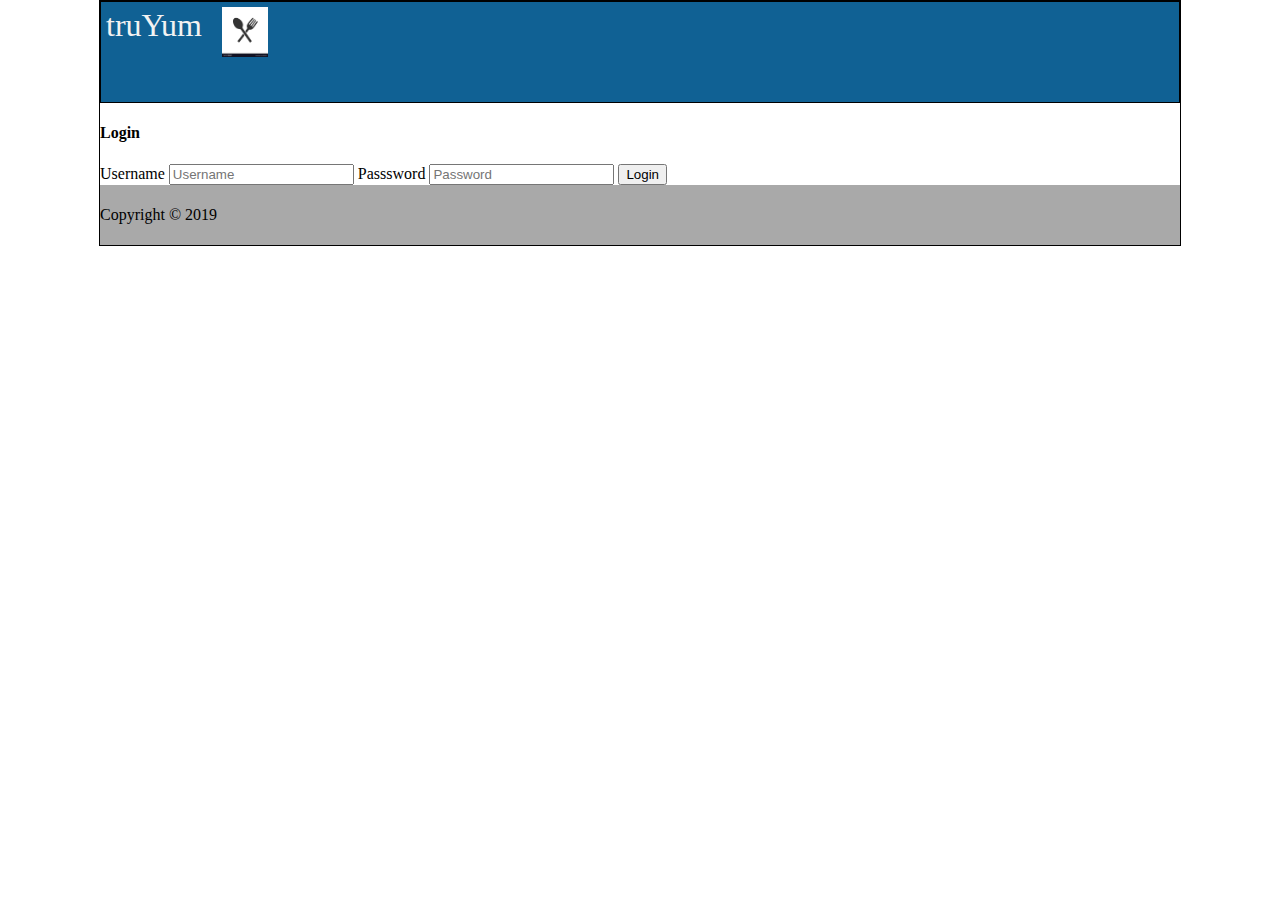
<file: Index.html>
<!DOCTYPE html>
<html>
	<head>
		<meta charset="UTF-8" />
		<meta name="viewport" content="width=90px ,initial-scale=1.0">
		<title>Login</title>
		<link rel="stylesheet" href="style/style.css">
		
		<script src="js/script.js" type="text/javascript"> </script>
		


	</head>
	<body>
	<form>
	<section>
	<nav>
		<div class="header-text">truYum</div>
			<div><img src="images\download.png" />
			
		
	</nav>
	

<div class="content" id="result">
<h4 >
Login
</h4>
<label for="name">Username</label>
<input type="text" id="user-name" name="user" placeholder="Username"/>
<label for="password">Passsword</label>
<input type="password" id="pass" name="pass" placeholder="Password"/>

<input type="button" id="submit" value="Login" onclick="displayLogin();" > 



</div>	
	</section>
		<div id="footer">
		<footer><p>Copyright &copy; 2019</p></footer>
		</footer>
		</div>
		
		</form>
	</body>

</html>
</file>
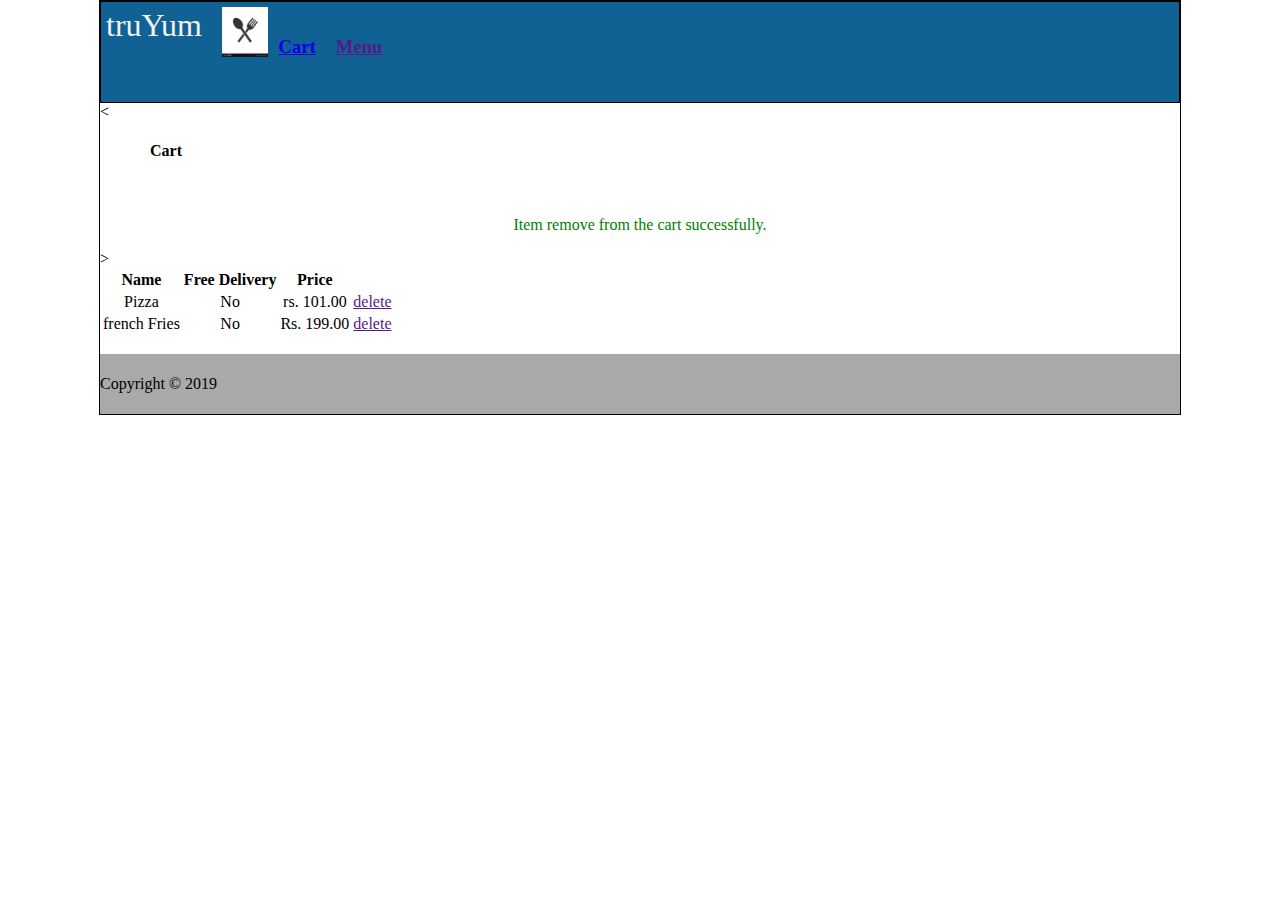
<file: cart-notification.html>
<!DOCTYPE html>
<html>
	<head>
		<meta charset="UTF-8" />
		<meta name="viewport" content="width=90px ,initial-scale=1.0">
		<title>cart</title>
		<link rel="stylesheet" href="style/style.css">
		


	</head>
	<body>
	<form>
	<section>
	<nav>
		<div class="header-text">truYum</div>
			<div><img src="images\download.png" />
			<div class="right"><a href=""><h3>Menu</h3></a></div>
			<div class="right"><a href="cart.html"><h3>Cart</h3></a></div>
		
	</nav>
	

<<div class="content">
<h4 style="margin-left: 50px;">
Cart
</h4>
<br>
<center>
    <p style="color: green;">Item remove from the cart successfully.</p>
</center>




<table id="customers">
    <tr>
      <th>Name </th>
      
      <th>Free Delivery</th>
      <th>Price</th>
      <th></th>
    </tr>
    >
    <tr>
        <td>Pizza</td>
       
        <td>No</td>
<td>rs. 101.00</td>  <td><a href="">delete</a>
</td>
    </tr>
    <tr>
        <td>french Fries</td>
    
        <td>No</td>
        <td>Rs. 199.00</td>  <td><a href="">delete</a>
        </td>
    </tr>
    
    
  </table>
  <br>
</div>
	
	</section>
		<div id="footer">
		<footer><p>Copyright &copy; 2019</p></footer>
		</footer>
		
		</form>
	</body>

</html>
</file>
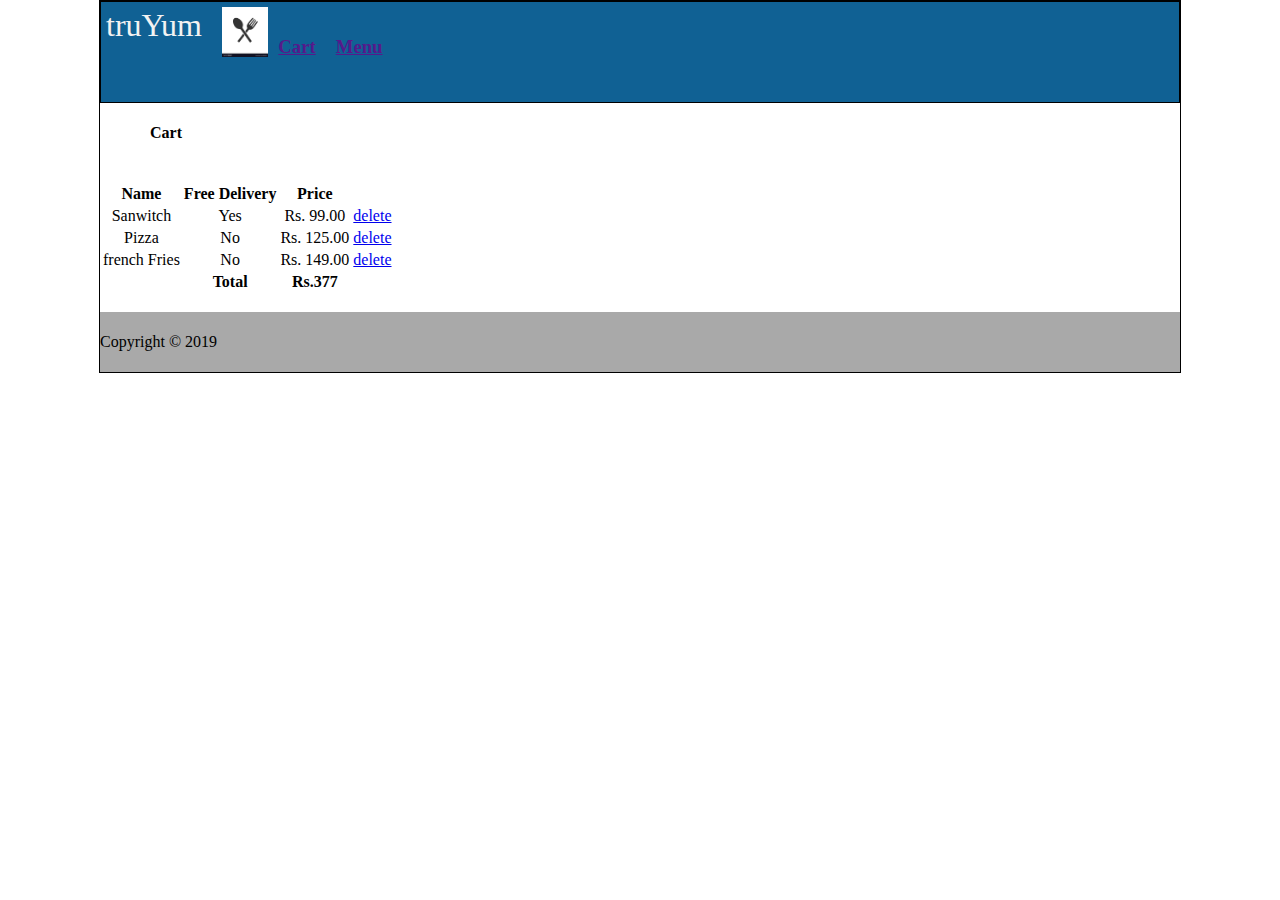
<file: cart.html>
<!DOCTYPE html>
<html>
	<head>
		<meta charset="UTF-8" />
		<meta name="viewport" content="width=90px ,initial-scale=1.0">
		<title>cart</title>
		<link rel="stylesheet" href="style/style.css">


	</head>
	<body>
	<form>
	<section>
	<nav>
		<div class="header-text">truYum</div>
			<div><img src="images\download.png" />
			<div class="right"><a href=""><h3>Menu</h3></a></div>
			<div class="right"><a href=""><h3>Cart</h3></a></div>
		
	</nav>
	
	
<div class="content">
<h4 style="margin-left: 50px;">
Cart
</h4>
<br>





<table id="customers">
    <tr>
      <th>Name </th>
      
      <th>Free Delivery</th>
      <th>Price</th>
      <th></th>
    </tr>
    <tr>
      <td>Sanwitch</td>
      
      <td>Yes</td>
   <td>Rs. 99.00</td>
   <td><a href="cart-notification.html">delete</a>
   </td>
    </tr>
    <tr>
        <td>Pizza</td>
       
        <td>No</td>
<td>Rs. 125.00</td>  <td><a href="cart-notification.html">delete</a>
</td>
    </tr>
    <tr>
        <td>french Fries</td>
    
        <td>No</td>
        <td>Rs. 149.00</td>  <td><a href="cart-notification.html">delete</a>
        </td>
    </tr>
    
    <tr>
        <td></td>
     
      <th>Total</th>
      <th>Rs.377</th>  <td><a href=""></a>
      </td>
    </tr>

  </table>
  <br>
</div>


    

</div>
	
	</section>
		<div id="footer">
		<footer><p>Copyright &copy; 2019</p></footer>
		</footer>
		
		</form>
	</body>

</html>
</file>
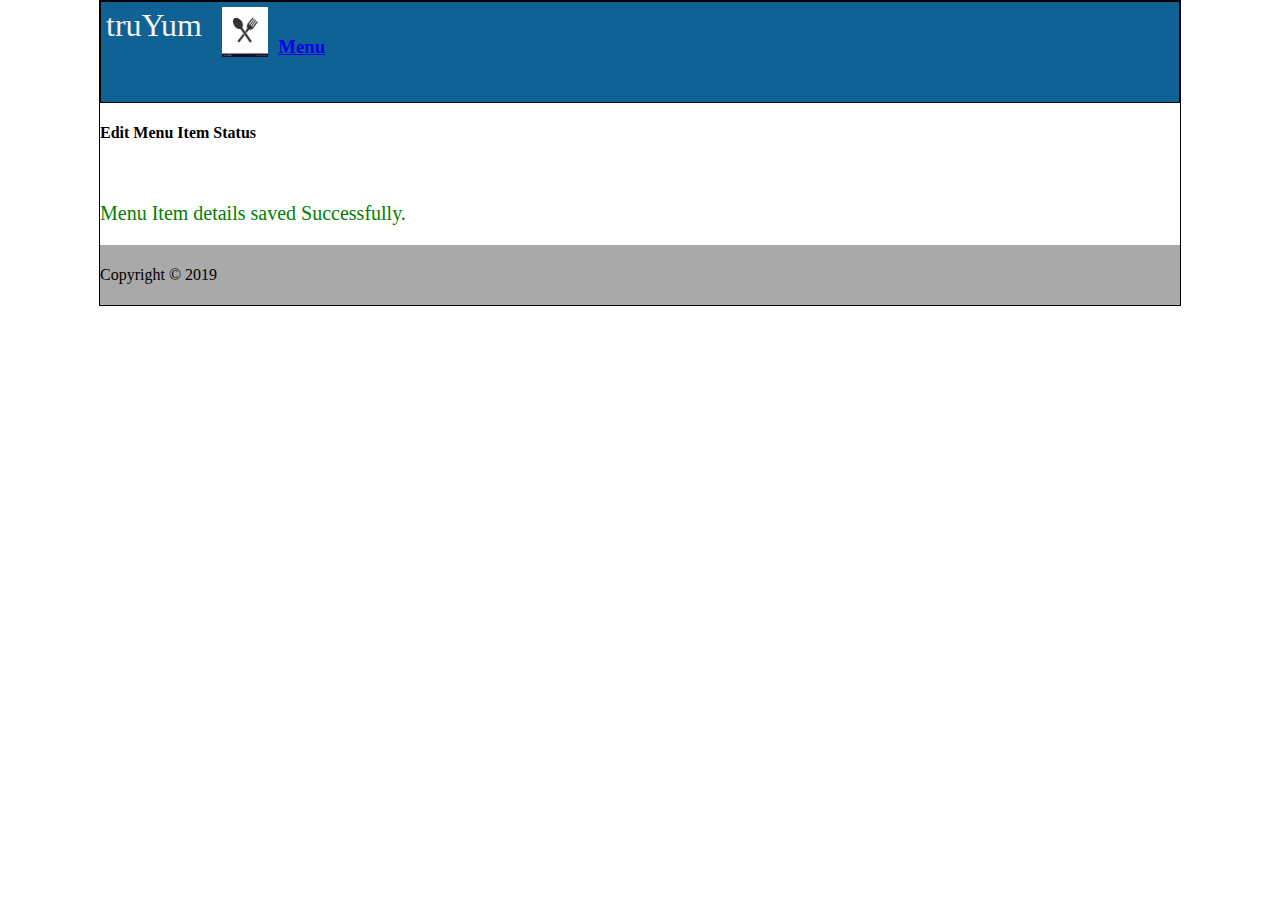
<file: edit-menu-item-status.html>
<!DOCTYPE html>
<html>
	<head>
		<meta charset="UTF-8" />
		<meta name="viewport" content="width=90px ,initial-scale=1.0">
		<title></title>
		<link rel="stylesheet" href="style/style.css">
<link rel="stylesheet" href="style/edit-menu-item-status.css">
	</head>
	<body>
	<form>
	<section>
	<nav>
		<div class="header-text">truYum</div>
			<div><img src="images\download.png" />
			<div class="right"><a href="#"><h3>Menu</h3></a></div>
		
	</nav>
	
<div class="cont">
<h4>
    Edit Menu Item Status
</h4>
<br>
<div class="detail">
<p>
Menu Item details saved Successfully.

</p>
</div>
</div>

	
	</section>
		<div id="footer">
		<footer><p>Copyright &copy; 2019</p></footer>
		</footer>
		
		</form>
	</body>

</html>
</file>
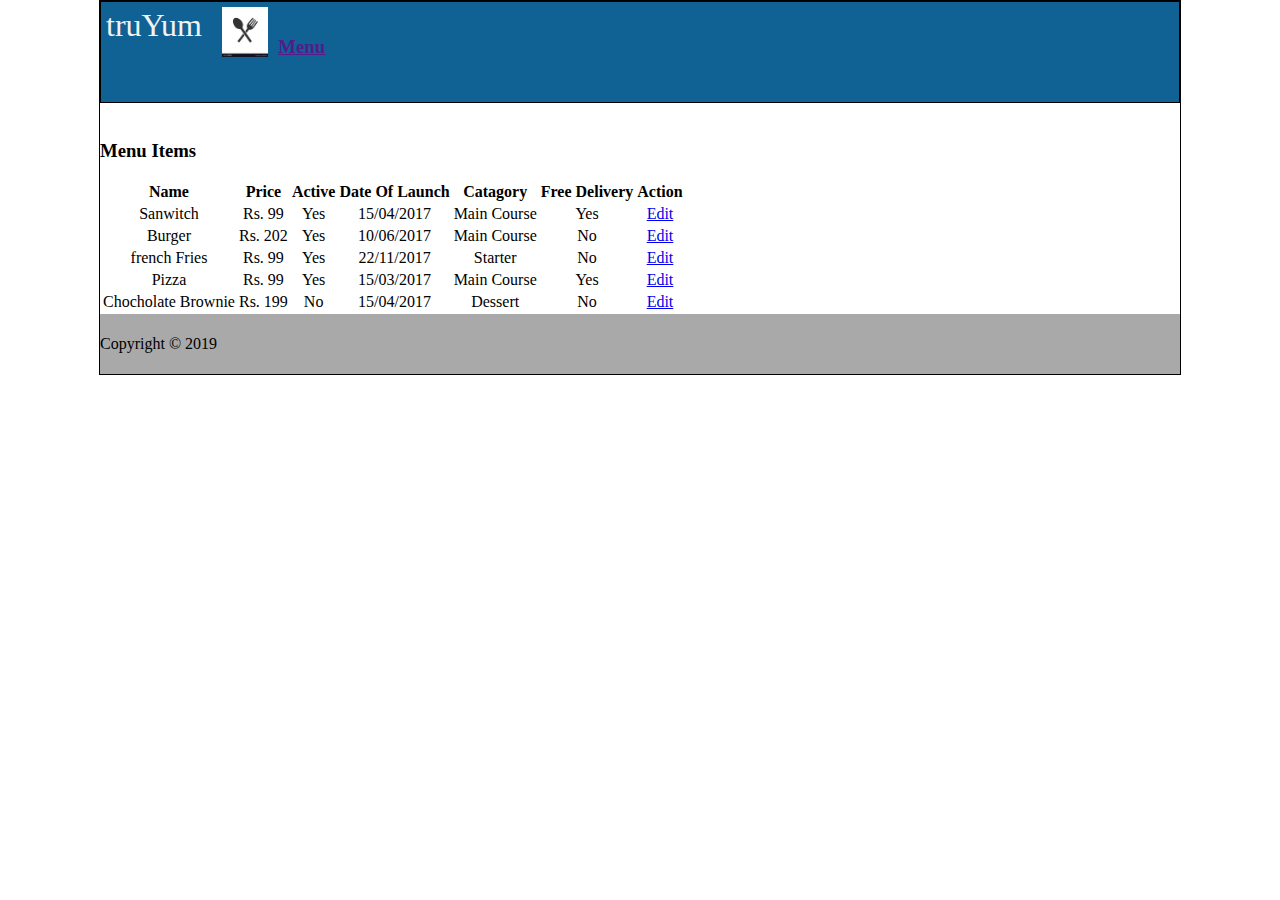
<file: menu-item-list-admin.html>
<!DOCTYPE html>
<html>
	<head>
		<meta charset="UTF-8" />
		<meta name="viewport" content="width=90px ,initial-scale=1.0">
		<title></title>
		<link rel="stylesheet" href="style/style.css">

	</head>
	<body>
	<form>
	<section>
	<nav>
		<div class="header-text">truYum</div>
			<div><img src="images\download.png" />
			<div class="right"><a href=""><h3>Menu</h3></a></div>
		
	</nav>
	
	<div class="menu">
<br>


<h3 text-align"Center">Menu Items</h3>

</div>

<table id="customers">
    <tr>
      <th>Name </th>
      <th>Price</th>
      <th>Active</th>
      <th>Date Of Launch</th>
      <th>Catagory</th>
      <th>Free Delivery</th>
      <th>Action</th>
    </tr>
    <tr>
      <td>Sanwitch</td>
      <td>Rs. 99</td>
      <td>Yes</td>
      <td>15/04/2017</td>
      <td>Main Course</td>
      <td>Yes</td>
      <td><a href="edit-menu-item.html">Edit</a>
          </td>
    </tr>
    <tr>
        <td>Burger</td>
        <td>Rs. 202</td>
        <td>Yes</td>
        <td>10/06/2017</td>
        <td>Main Course</td>
        <td>No</td>
        <td><a href="edit-menu-item.html">Edit</a>
            </td>
    </tr>
    <tr>
        <td>french Fries</td>
        <td>Rs. 99</td>
        <td>Yes</td>
        <td>22/11/2017</td>
        <td>Starter</td>
        <td>No</td>
        <td><a href="edit-menu-item.html">Edit</a>
            </td>
    </tr>
    <tr>
        <td>Pizza</td>
        <td>Rs. 99</td>
        <td>Yes</td>
        <td>15/03/2017</td>
        <td>Main Course</td>
        <td>Yes</td>
        <td><a href="edit-menu-item.html">Edit</a>
            </td>
    </tr>
    <tr>
        <td>Chocholate Brownie</td>
      <td>Rs. 199</td>
      <td>No</td>
      <td>15/04/2017</td>
      <td>Dessert</td>
      <td>No</td>
      <td><a href="edit-menu-item.html">Edit</a>
          </td>
    </tr>

  </table>

	
	</section>
		<div id="footer">
		<footer><p>Copyright &copy; 2019</p></footer>
		</footer>
		
		</form>
	</body>

</html>
</file>
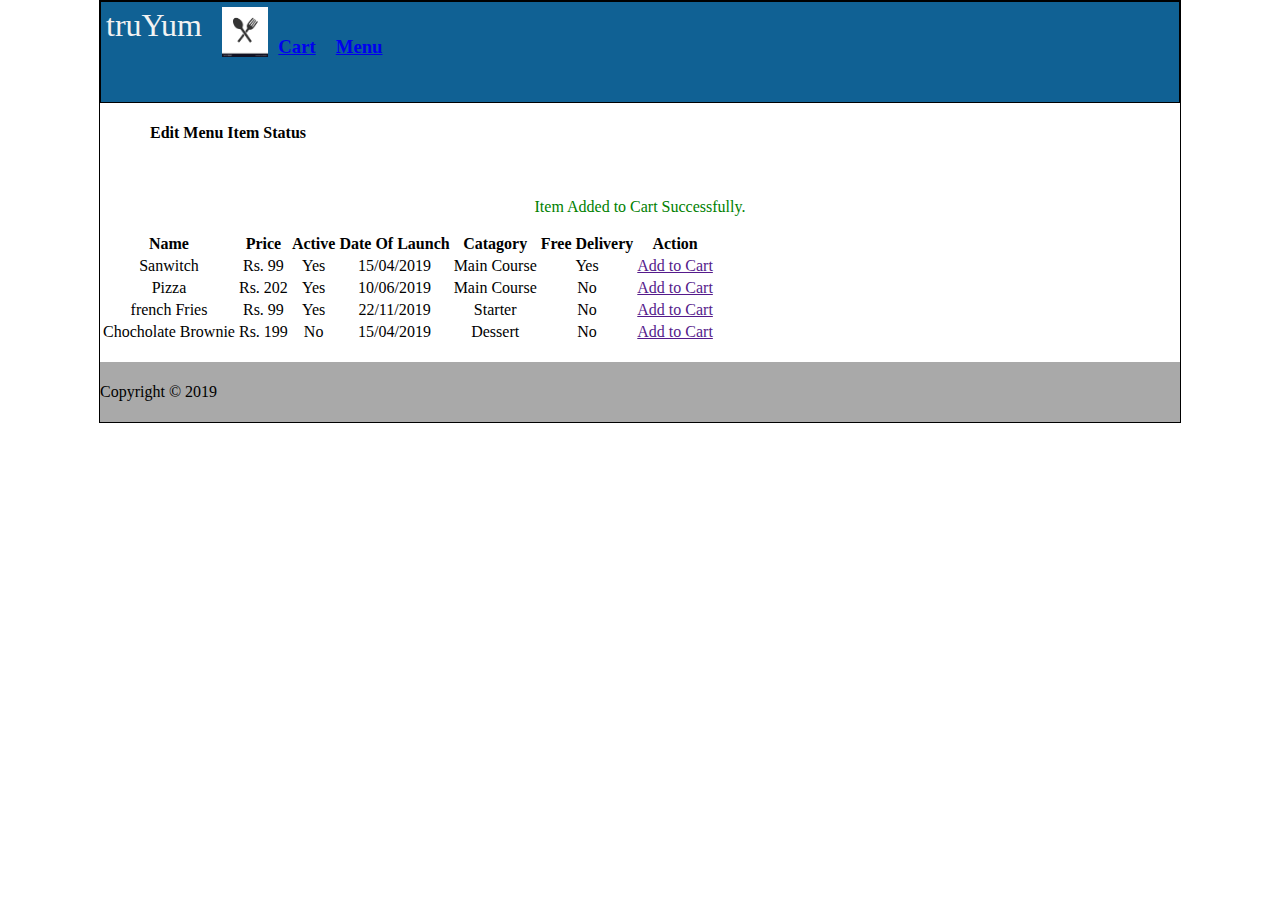
<file: menu-item-list-customer-notification.html>
<!DOCTYPE html>
<html>
	<head>
		<meta charset="UTF-8" />
		<meta name="viewport" content="width=90px ,initial-scale=1.0">
		<title>menu-item-list-customer-notification</title>
		<link rel="stylesheet" href="style/style.css">
<link rel="stylesheet" href="style/menu-item-list-customer-notification.css">
<link rel="stylesheet" href="style/edit-menu-items.css">
	</head>
	<body>
	<form>
	<section>
	<nav>
		<div class="header-text">truYum</div>
			<div><img src="images\download.png" />
			<div class="right"><a href="menu-list-customer.html"><h3>Menu</h3></a></div>
			<div class="right"><a href="cart.html"><h3>Cart</h3></a></div>
		
	</nav>
	
	<div class="content">
<h4 style="margin-left: 50px;">
    Edit Menu Item Status
</h4>
<br>
<div class="detail">
<p>
Item Added to Cart Successfully.

</p>
</div>




<table id="customers">
    <tr>
      <th>Name </th>
      <th>Price</th>
      <th>Active</th>
      <th>Date Of Launch</th>
      <th>Catagory</th>
      <th>Free Delivery</th>
      <th>Action</th>
    </tr>
    <tr>
      <td>Sanwitch</td>
      <td>Rs. 99</td>
      <td>Yes</td>
      <td>15/04/2019</td>
      <td>Main Course</td>
      <td>Yes</td>
      <td><a href="">Add to Cart</a>
          </td>
    </tr>
    <tr>
        <td>Pizza</td>
        <td>Rs. 202</td>
        <td>Yes</td>
        <td>10/06/2019</td>
        <td>Main Course</td>
        <td>No</td>
        <td><a href="">Add to Cart</a>
            </td>
    </tr>
    <tr>
        <td>french Fries</td>
        <td>Rs. 99</td>
        <td>Yes</td>
        <td>22/11/2019</td>
        <td>Starter</td>
        <td>No</td>
        <td><a href="">Add to Cart</a>
            </td>
    </tr>
    
    <tr>
        <td>Chocholate Brownie</td>
      <td>Rs. 199</td>
      <td>No</td>
      <td>15/04/2019</td>
      <td>Dessert</td>
      <td>No</td>
      <td><a href="">Add to Cart</a>
          </td>
    </tr>

  </table>
  <br>
</div>
	
	</section>
		<div id="footer">
		<footer><p>Copyright &copy; 2019</p></footer>
		</footer>
		
		</form>
	</body>

</html>
</file>
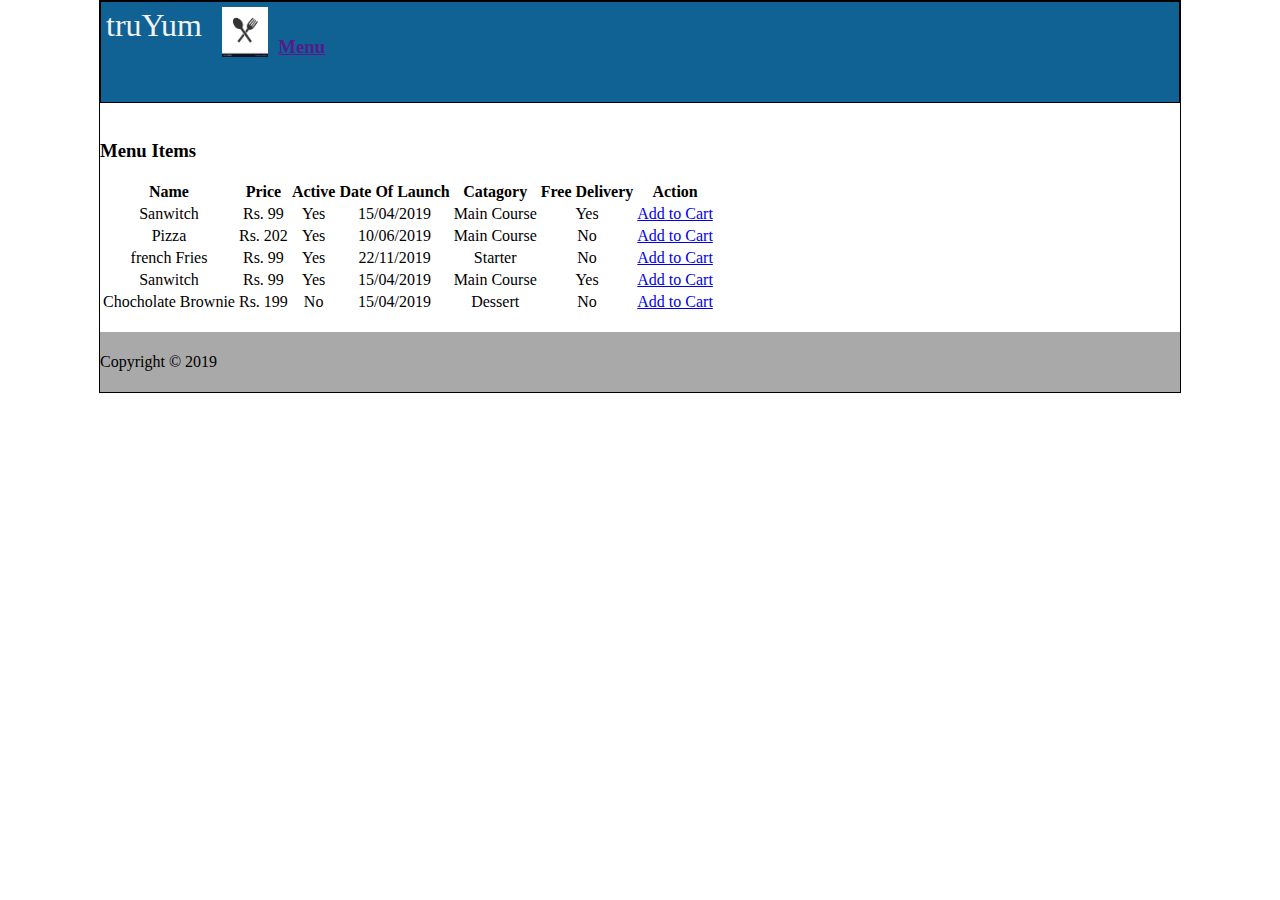
<file: menu-item-list-customer.html>
<!DOCTYPE html>
<html>
	<head>
		<meta charset="UTF-8" />
		<meta name="viewport" content="width=90px ,initial-scale=1.0">
		<title></title>
		<link rel="stylesheet" href="style/style.css">

	</head>
	<body>
	<form>
	<section>
	<nav>
		<div class="header-text">truYum</div>
			<div><img src="images\download.png" />
			<div class="right"><a href=""><h3>Menu</h3></a></div>
		
	</nav>
	
	<div class="menu">
<br>

<h3>Menu Items</h3>

</div>

<table id="customers">
    <tr>
      <th>Name </th>
      <th>Price</th>
      <th>Active</th>
      <th>Date Of Launch</th>
      <th>Catagory</th>
      <th>Free Delivery</th>
      <th>Action</th>
    </tr>
    <tr>
      <td>Sanwitch</td>
      <td>Rs. 99</td>
      <td>Yes</td>
      <td>15/04/2019</td>
      <td>Main Course</td>
      <td>Yes</td>
      <td><a href="menu-item-list-customer-notification.html">Add to Cart</a>
          </td>
    </tr>
    <tr>
        <td>Pizza</td>
        <td>Rs. 202</td>
        <td>Yes</td>
        <td>10/06/2019</td>
        <td>Main Course</td>
        <td>No</td>
        <td><a href="menu-item-list-customer-notification.html">Add to Cart</a>
            </td>
    </tr>
    <tr>
        <td>french Fries</td>
        <td>Rs. 99</td>
        <td>Yes</td>
        <td>22/11/2019</td>
        <td>Starter</td>
        <td>No</td>
        <td><a href="menu-item-list-customer-notification.html">Add to Cart</a>
            </td>
    </tr>
    <tr>
        <td>Sanwitch</td>
        <td>Rs. 99</td>
        <td>Yes</td>
        <td>15/04/2019</td>
        <td>Main Course</td>
        <td>Yes</td>
        <td><a href="menu-item-list-customer-notification.html">Add to Cart</a>
            </td>
    </tr>
    <tr>
        <td>Chocholate Brownie</td>
      <td>Rs. 199</td>
      <td>No</td>
      <td>15/04/2019</td>
      <td>Dessert</td>
      <td>No</td>
      <td><a href="menu-item-list-customer-notification.html">Add to Cart</a>
          </td>
    </tr>

  </table>
  <br>
	
	</section>
		<div id="footer">
		<footer><p>Copyright &copy; 2019</p></footer>
		</footer>
		
		</form>
	</body>

</html>
</file>
<file: style/style.css>
img{
	
    height: 50px;
    margin-left: 20px;
	align-content:left;
	text-align:left;
	
	

}
.right{
		
		float:right;
		padding:10px;
		margin-right:auto;
		color: #f2f2f2;
		text-align:right;
}

.header-text{
	font-size:xx-large;
	text-align:left;
	color:#f2f2f2;
	
	
}
nav{
display:flex;
	padding:5px;
	margin:0 auto;
	
	height:90px;
	background-color: #106194;
	text-align :right;
	border : solid 1px black;
	
}

	body{
		width:1080px;
		height :90;
    margin: 0 auto;
    padding: 0ch;
	border: solid 1px black;
}

#footer{
		color:black;
    background-color: darkgrey;
    width: 100%;
    height: 60px;
    text-align: left;
    align-content: space-around;
    justify-content: left;
	
	bottom:0;
		
}
#customers
{
	text-align:center;
}
</file>
<file: style/edit-menu-item-status.css>
.detail{
    font-size: 20px;
 color: green;
}
</file>
<file: style/menu-item-list-customer-notification.css>
.detail{
	text-align: center;
           color: green;
}
.content{

    max-height: 70%;
}
</file>
<file: style/edit-menu-items.css>
#menu{
margin-left: 30px;


}
.cont{
    margin:0 auto;
align-content: center;
justify-content: center;
    width:80%;
    height: 250px;
}


select {
  
  
    border: none;
    border-radius: 4px;
    background-color: #f1f1f1;
  }
  .cont2{
      text-align: left;
      align-content: left;
      width:100%;
      float: left;
      justify-content: space-between;
  }
</file>
